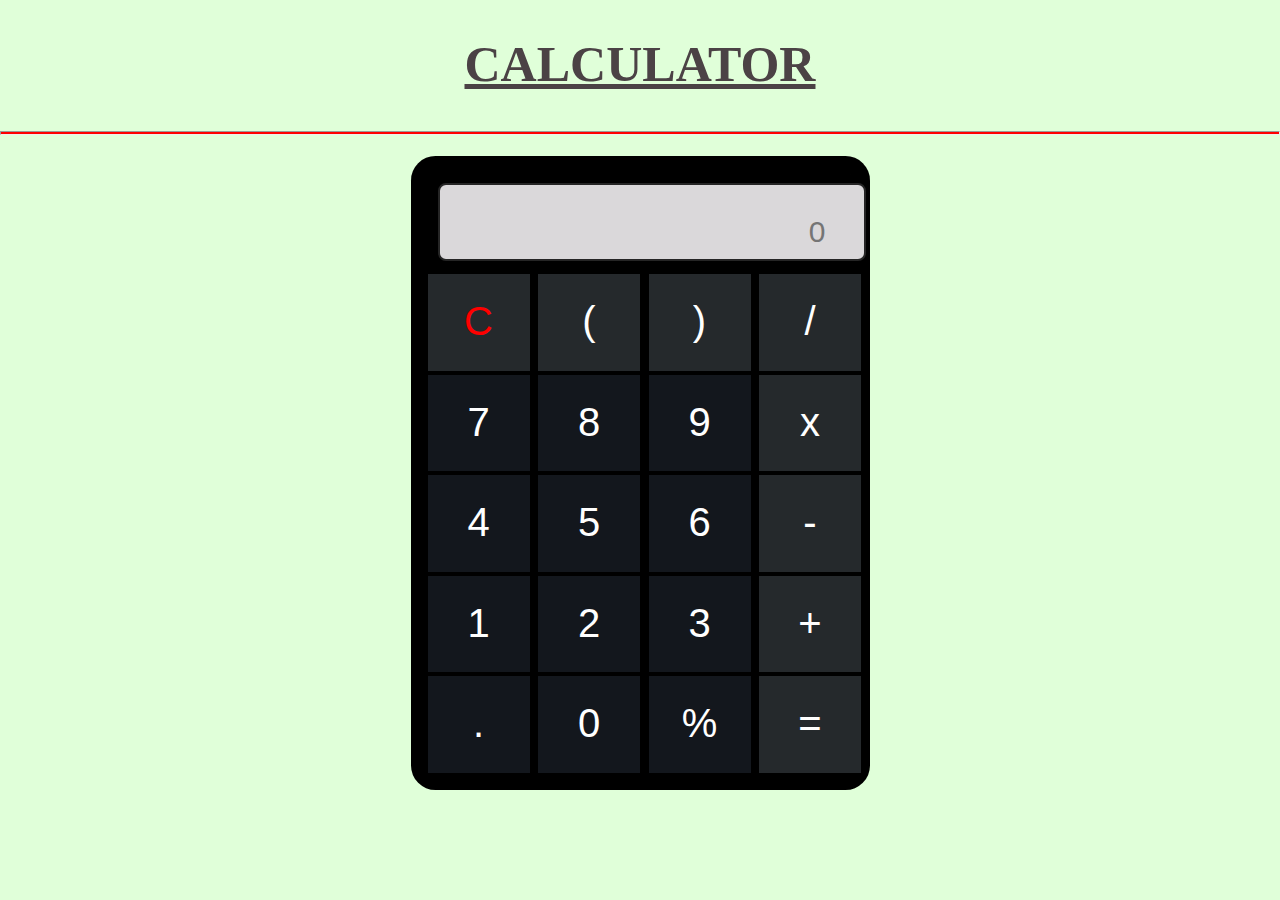
<file: CALCULATOR/index.html>
<!DOCTYPE html>
<html lang="en">
<head>
    <meta charset="UTF-8">
    <meta http-equiv="X-UA-Compatible" content="IE=edge">
    <meta name="viewport" content="width=device-width, initial-scale=1.0">
    <title>Calculator</title>
    <link rel="stylesheet" type="text/css" href="style.css">
</head>
<body>

    <h1>   <u>CALCULATOR</u></h1>
    <br/> <br/><hr /> <br /> <br/> 

    <div id="container" class="container">
        <form name="calculator">
            <div class="wrapper">
                    <!-- Input Section -->
                <div class="InputArea">
                    <input id="inputBox" type="text" name="userInput" placeholder="0" disabled/>
                </div>
                <!-- Button Section -->
                <div class="buttons">

                    <div class="btnC btnr1">
                        <input id="ButtonC" type="button" value="C" />
                    </div>
                    <div class="btnMod btnr1">
                        <input id="Button(" type="button" value="(" />
                    </div>
                    <div class="btnSign btnr1">
                        <input id="Button)" type="button" value=")" />
                    </div>
                    <div class="btnD btnr1">
                        <input id="Button/" type="button" value="/" />
                    </div>
                    <div class="btn7 btnr2">
                        <input id="Button7" type="button" value="7" />
                    </div>
                    <div class="btn8 btnr2">
                        <input id="Button8" type="button" value="8" />
                    </div>
                    <div class="btn9 btnr2">
                        <input id="Button9" type="button" value="9" />
                    </div>
                    <div class="btnX btnr1">
                        <input id="Button*" type="button" value="x" />
                    </div>
                    <div class="btn4 btnr2">
                        <input id="Button4" type="button" value="4" />
                    </div>
                    <div class="btn5 btnr2">
                        <input id="Button5" type="button" value="5" />
                    </div>
                    <div class="btn6 btnr2">
                        <input id="Button6" type="button" value="6" />
                    </div>
                    <div class="btnM btnr1">
                        <input id="Button-" type="button" value="-" />
                    </div>
                    <div class="btn1 btnr2">
                        <input id="Button1" type="button" value="1" />
                    </div>
                    <div class="btn2 btnr2">
                        <input id="Button2" type="button" value="2" />
                    </div>
                    <div class="btn3 btnr2">
                        <input id="Button3" type="button" value="3" />
                    </div>
                    <div class="btnAdd btnr1">
                        <input id="Button+" type="button" value="+" />
                    </div>
                    <div class="btnDecimal btnr2">
                        <input id="Button." type="button" value="." />
                    </div>
                    <div class="btn0 btnr2">
                        <input id="Button0" type="button" value="0" />
                    </div>
                    <div class="btnBack btnr2">
                        <input id="Button%" type="button" value="%" />
                    </div>
                    <div class="btnEq btnr1">
                        <input id="Button=" type="button" value="=" />
                    </div>
                </div>
            </div>
        </form>
        <br/>
        <br/>
        <br/>
    </div>
    <script type="text/javascript" src="script.js"></script>
</body>
</html>
</file>
<file: CALCULATOR/style.css>
* {
    padding: 0;
    margin: 0;
  }
  
  html{
      background-color: #e0ffd9;
  }
  
  hr {
      height: 2px;
      background-color: rgb(255, 0, 0);
  }
  
  h1{
      text-align: center;
      color: #4b4245;
      height: 25px;
      font-size: 50px;
      padding: 35px;
  }
  
  .wrapper {
    display: grid;
    height: 600px;
    grid-template-rows: 100px 1fr;
    grid-template-columns: 1fr;
    grid-gap: 1px;
    
  }
  
  .buttons {
    display: grid;
    grid-template-rows: repeat(5, 1fr);
    grid-template-columns: repeat(4, 1fr);
    grid-gap: 4px;

  }
  
  .container {
    width: 425px;
    height: 600px;
    border: 2px solid rgb(0, 0, 0);
    border-radius: 10px;
    background-color: #000000;
    margin: 0 auto;
    padding: auto;
    box-shadow: 0px 0px 0px 15px rgba(0, 0, 0, 2);
  }
  
  .inputArea {
    background-color: #6d7c5b;
    grid-column: 1/2;
    display: block;
  }
  
  input[type="text"] {
    box-sizing: border-box;
    margin-top: 10px;
    margin-left: 10px;
    padding-top: 30px;
    padding-right: 38px;
    padding-bottom: 10px;
    font-size: 30px;
    background-color: rgb(218, 216, 218);
    text-align: right;
    border: 2px solid rgb(37, 37, 37);
    border-radius: 8px;
  }
/*   
  input[type=button]:hover {
    background-color: #8c8c8c;
  } */

  input[type="text"]:disabled {
    color:#000000;
  }
  
  .btnr1 {
    background: #25292c;
    text-align: center;
    width: 102px;
  }
  
  .btnr2 {
    background: #13171d;
    text-align: center;
    width: 102px;
  }
  
  .btnr1 > input {
    background: transparent;
    border: none;
    justify-content: center;
    align-self: end;
    color: white;
    font-size: 2.5em;
    margin-top: 25px;
  }
  
  .btnr2 > input {
    background: transparent;
    border: none;
    justify-content: center;
    align-self: end;
    color: rgb(255, 255, 255);
    font-size: 2.5em;
    margin-top: 25px;
  }
  
  .btnC > input {
    color: #ff0000 !important;
  }
</file>
